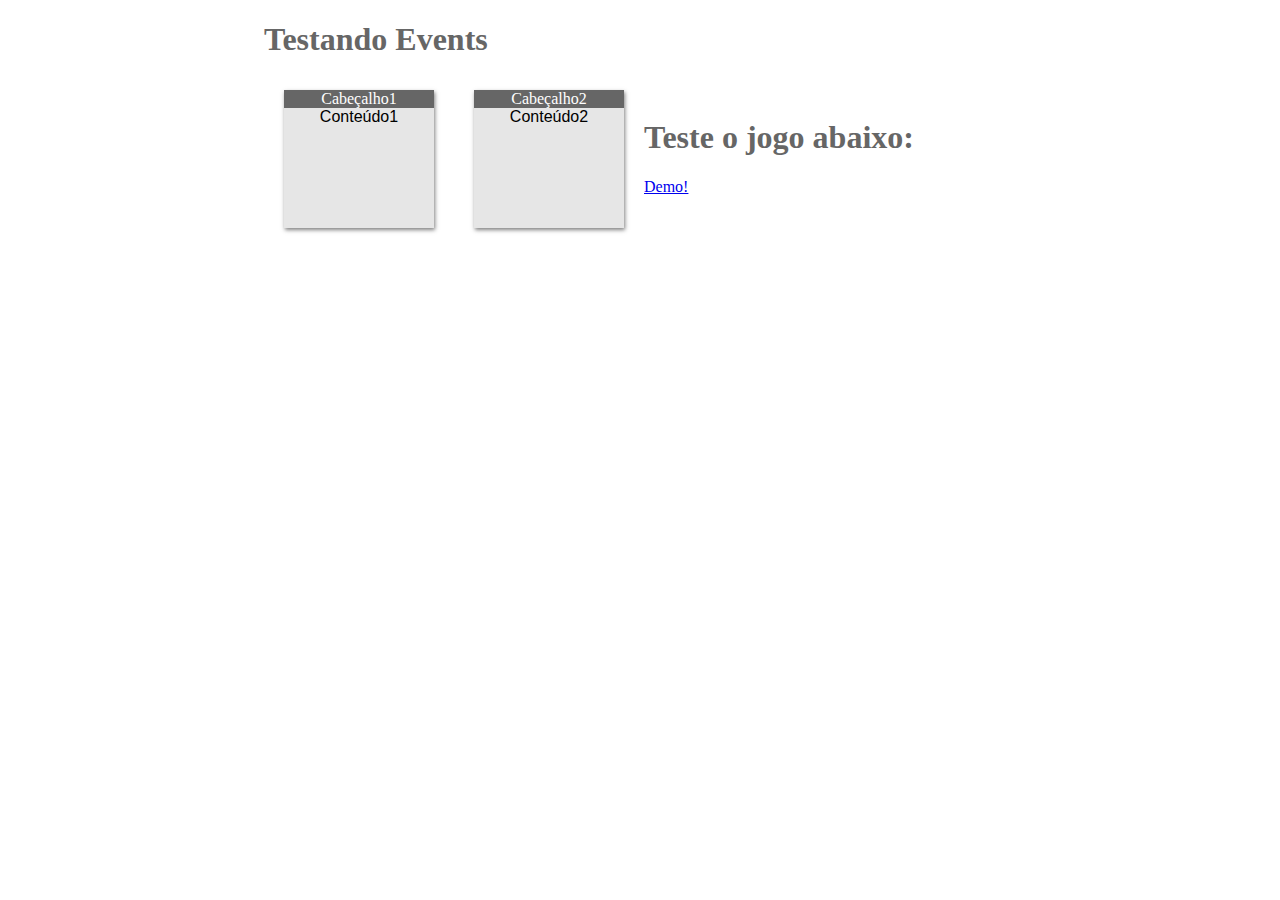
<file: learningJ.html>
<!DOCTYPE html>
<html lang="en">
<link rel="stylesheet" href="learningJ.css">
<h1>Testando Events</h1>
<body>

<div class="row">

  <div class="col-md-4">
    <div id= "panel1" class="panel" >
      <div class="panel-heading">
        Cabeçalho1
      </div>
      <div class="panel-body">
        Conteúdo1
      </div>
    </div>
  </div>

  <div class="col-md-4">
    <div id= "panel2" class="panel" >
      <div class="panel-heading">
        Cabeçalho2
      </div>
      <div class="panel-body">
        Conteúdo2
      </div>
    </div>
  </div>
</div>
<script src = "learningJ.js">
</script>
</body>
<br>
<h1>Teste o jogo abaixo:</h1>
<a href="demo.html">Demo!</a>
</html>
</file>
<file: learningJ.css>
body {
  font-family: "helvetica neue";
  color: #666;
  padding: 0 20%;
}

.panel {
  float: left;
  margin: 10px 20px 20px 20px;
  position: relative;
  box-shadow: 1px 2px 4px rgba(0, 0, 0, .5);
  width: 150px;
}

.panel-heading {
  background-color: #666;
  color: white;
  text-align: center;
}

.panel-body {
  background-color: #e6e6e6;
  font-family: arial;
  font-weight: lighter;
  color: black;
  text-align: center;
  height: 120px
}

.panel-jump{
  float: left;
  margin: 10px 20px 20px 20px;
  position: relative;
  box-shadow: 4px 8px 16px rgba(0, 0, 0, .5);
  width: 150px;
  animation: mymove 0.1s infinite;
}

@keyframes mymove {
    from {left: 0px;}
    to {left: 2px;}
}
</file>
